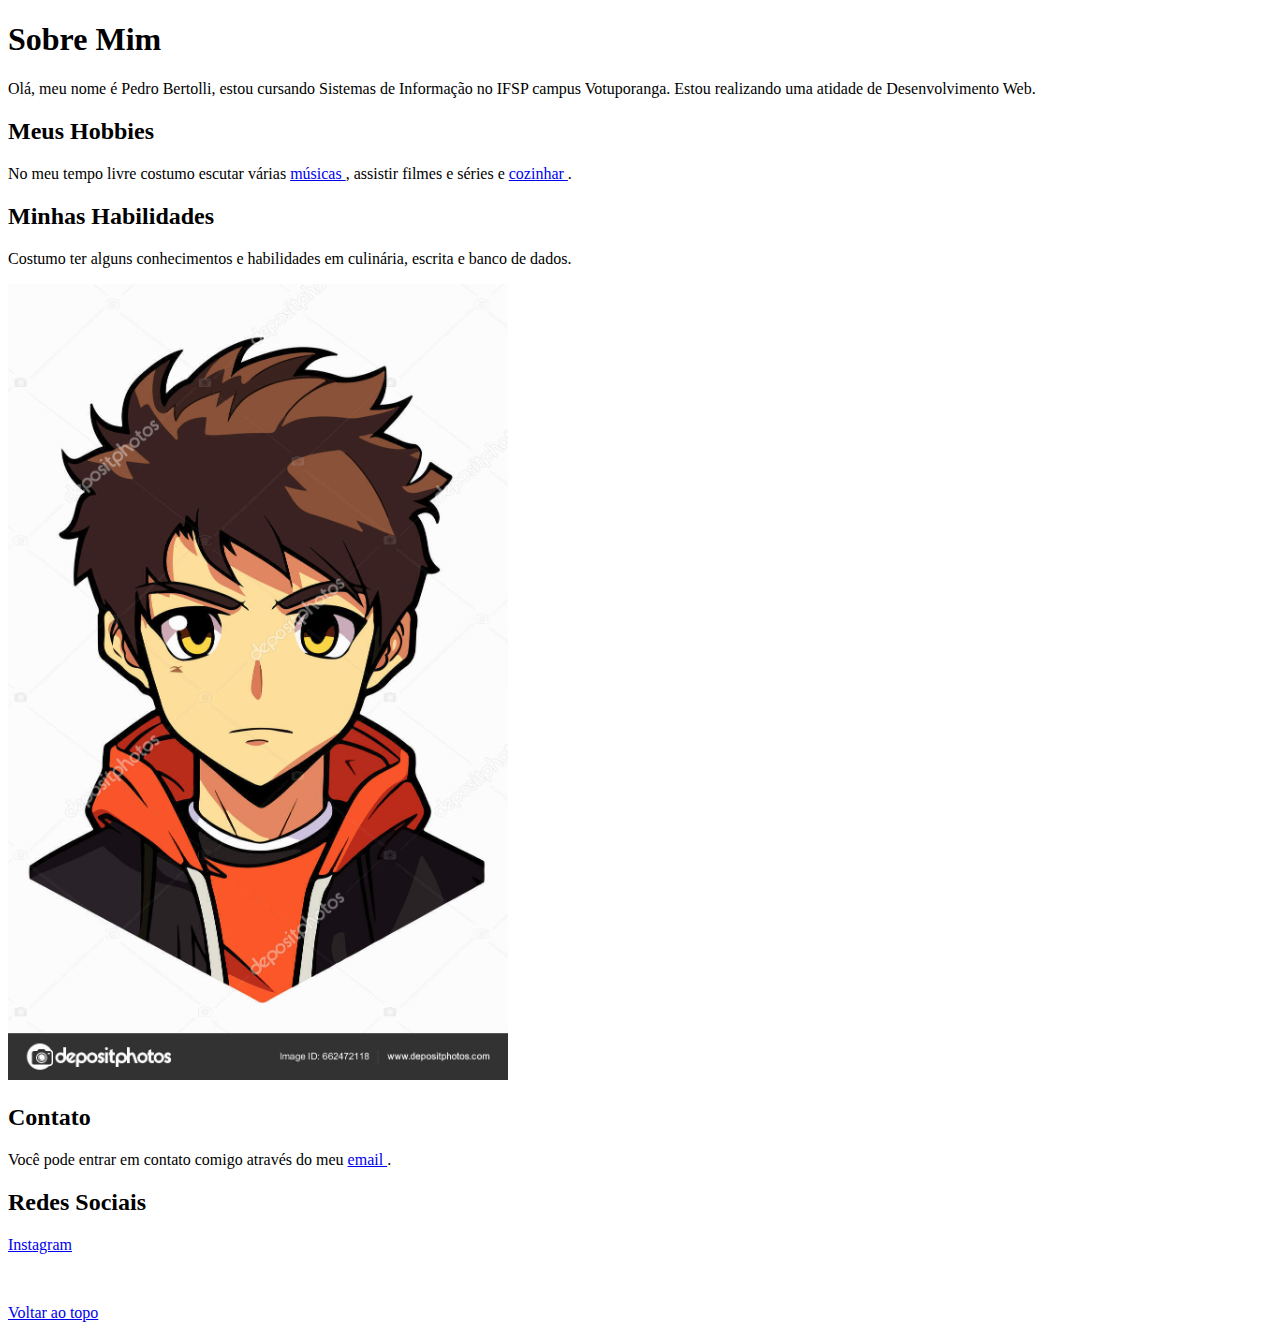
<file: index.html>
<!DOCTYPE html>
<html lang="pt-br">
<head>
    <meta charset="UTF-8">
    <meta http-equiv="X-UA-Compatible" content="IE=edge">
    <meta name="viewport" content="width=device-width, initial-scale=1.0">
    <title>Sobre Mim - Pedro</title>
</head>
<body>
    <h1 id="Topo">Sobre Mim</h1>
    <p>Olá, meu nome é Pedro Bertolli, estou cursando Sistemas de Informação no IFSP campus Votuporanga. Estou realizando uma atidade de Desenvolvimento Web.</p>
    <h2>Meus Hobbies</h2>
    <p>No meu tempo livre costumo escutar várias <a href="musicas.html" target="_self"> músicas </a>, assistir filmes e séries e <a href="receita.html" target="_self"> cozinhar </a>. </p>
    <h2>Minhas Habilidades</h2>
    <p>Costumo ter alguns conhecimentos e habilidades em culinária, escrita e banco de dados.</p>
    <img src="imagens/personagem.jpg" width="500" alt="Personagem substituto da minha foto.">
    <h2>Contato</h2>
    <p>Você pode entrar em contato comigo através do meu <a href="https://pedrobertolli34@gmail.com"> email </a>.</p>
    <h2>Redes Sociais</h2>
    <p><a href="https://www.instagram.com/pedrobertolli_/profilecard/?igsh=MTk4znhxNW51emF5ag==">Instagram</a></p>
    <br>
    <p><a href="#Topo">Voltar ao topo</a></p>
</body>
</html>
</file>
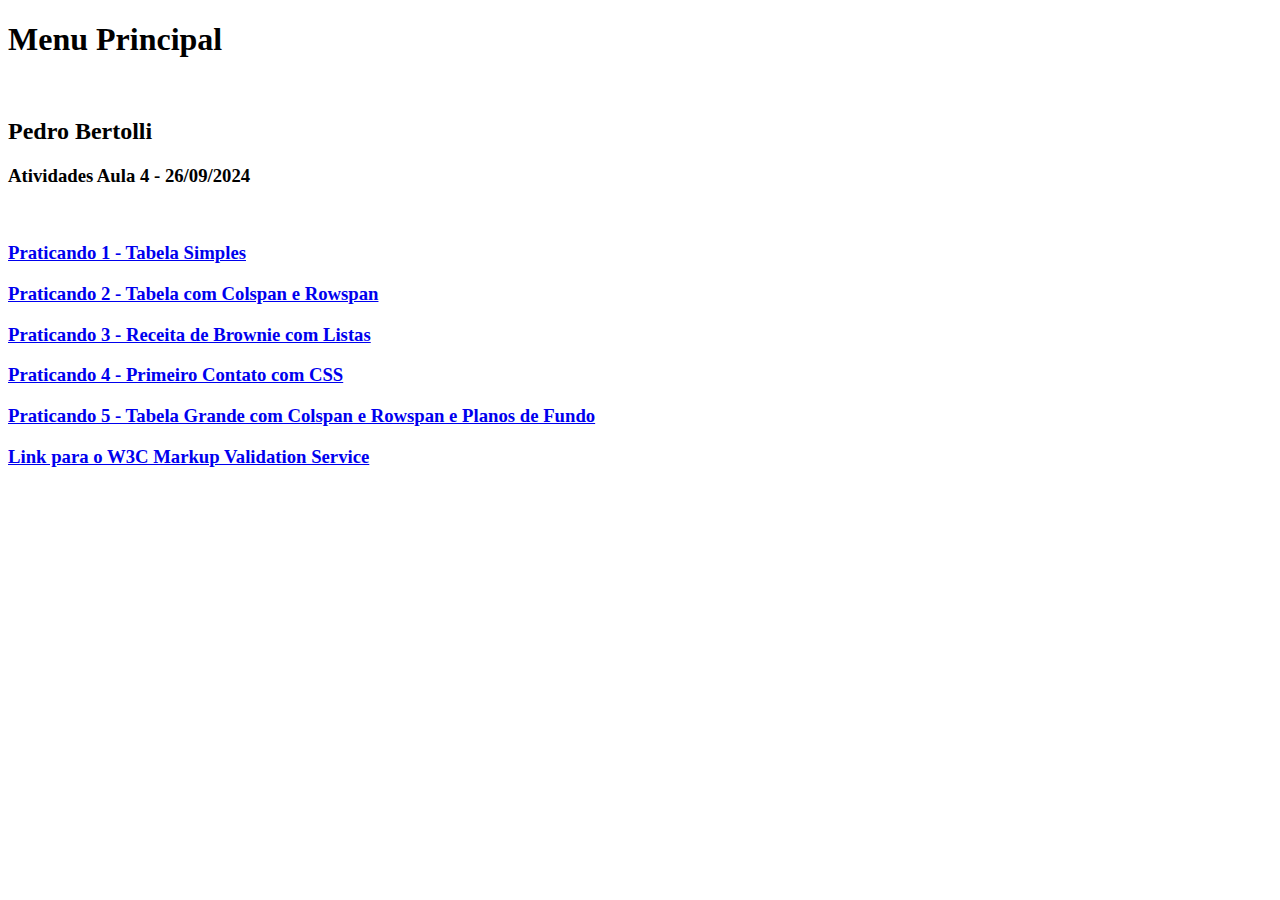
<file: praticandos0310/index.html>
<!DOCTYPE html>
<html lang="pt-br">
<head>
    <meta charset="UTF-8">
    <meta http-equiv="X-UA-Compatible" content="IE=edge">
    <meta name="viewport" content="width=device-width, initial-scale=1.0">
    <title>Menu Principal</title>
</head>
<body>
    <h1>Menu Principal</h1>
    <br>
    <h2>Pedro Bertolli</h2>
    <h3>Atividades Aula 4 - 26/09/2024</h3>
    <br>
    <h3><a href="tabelasimp.html">Praticando 1 - Tabela Simples</a></h3>
    <h3><a href="tabelacr.html">Praticando 2 - Tabela com Colspan e Rowspan</a></h3>
    <h3><a href="receita.html">Praticando 3 - Receita de Brownie com Listas</a></h3>
    <h3><a href="estilos.html">Praticando 4 - Primeiro Contato com CSS</a></h3>
    <h3><a href="estilos2.html">Praticando 5 - Tabela Grande com Colspan e Rowspan e Planos de Fundo</a></h3>
    <h3><a href="https://validator.w3.org/">Link para o W3C Markup Validation Service</a></h3>
    
</body>
</html>
</file>
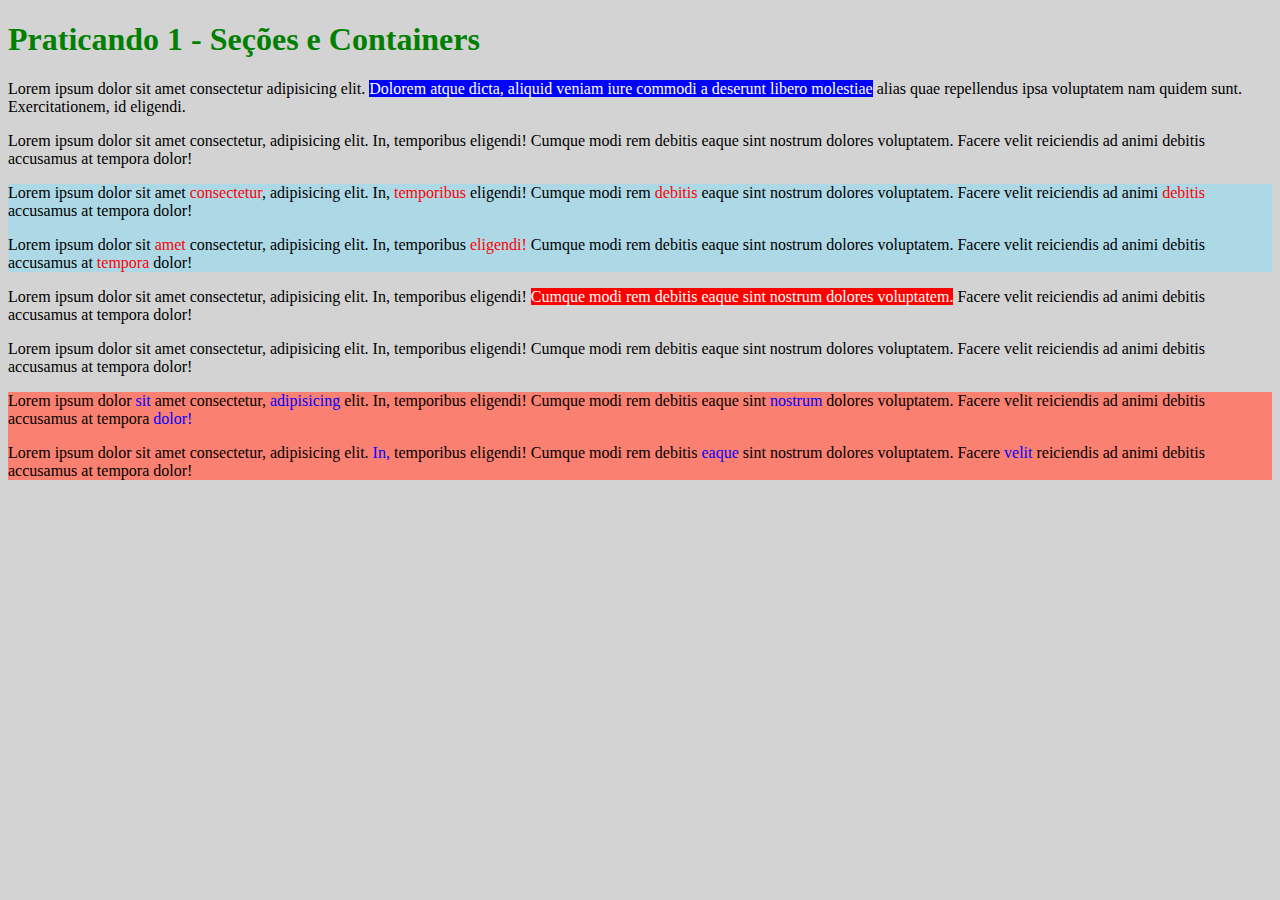
<file: praticandos1010/praticando1/index.html>
<!DOCTYPE html>
<html lang="pt-br">
<head>
    <meta charset="UTF-8">
    <meta http-equiv="X-UA-Compatible" content="IE=edge">
    <meta name="viewport" content="width=device-width, initial-scale=1.0">
    <title>Praticando 1</title>
</head>
<body>
    <style>
        body{
            background-color: lightgray;
        }

        .span1{
            background-color: blue;
            color: white;
        }

        .div1{
            background-color: lightgray;
        }

        .div2{
            background-color: lightblue;
        }

        .span2{
            color: red;
        }

        .span3{
            background-color: red;
            color: white;
        }

        .div3{
            background-color: salmon;
        }

        .span4{
            color: blue;
        }


    </style>
    <div class="div1">
        <h1 style="color: green ;">Praticando 1 - Seções e Containers</h1>
        <p class="p1">Lorem ipsum dolor sit amet consectetur adipisicing elit. <span class="span1">Dolorem atque dicta, aliquid veniam iure commodi a deserunt libero molestiae</span> alias quae repellendus ipsa voluptatem nam quidem sunt. Exercitationem, id eligendi.</p>
        <p>Lorem ipsum dolor sit amet consectetur, adipisicing elit. In, temporibus eligendi! Cumque modi rem debitis eaque sint nostrum dolores voluptatem. Facere velit reiciendis ad animi debitis accusamus at tempora dolor!</p>
    </div>
    <div class="div2">
        <p>Lorem ipsum dolor sit amet <span class="span2">consectetur</span>, adipisicing elit. In, <span class="span2">temporibus</span> eligendi! Cumque modi rem <span class="span2">debitis</span> eaque sint nostrum dolores voluptatem. Facere velit reiciendis ad animi <span class="span2">debitis</span> accusamus at tempora dolor!</p>
        <p>Lorem ipsum dolor sit <span class="span2">amet</span> consectetur, adipisicing elit. In, temporibus <span class="span2">eligendi!</span> Cumque modi rem debitis eaque sint nostrum dolores voluptatem. Facere velit reiciendis ad animi debitis accusamus at <span class="span2">tempora</span> dolor!</p>
    </div>
    <div class="div1">
        <p>Lorem ipsum dolor sit amet consectetur, adipisicing elit. In, temporibus eligendi! <span class="span3">Cumque modi rem debitis eaque sint nostrum dolores voluptatem.</span>  Facere velit reiciendis ad animi debitis accusamus at tempora dolor!</p>
        <p>Lorem ipsum dolor sit amet consectetur, adipisicing elit. In, temporibus eligendi! Cumque modi rem debitis eaque sint nostrum dolores voluptatem. Facere velit reiciendis ad animi debitis accusamus at tempora dolor!</p>
    </div>
    <div class="div3">
        <p>Lorem ipsum dolor <span class="span4">sit</span> amet consectetur, <span class="span4">adipisicing</span> elit. In, temporibus eligendi! Cumque modi rem debitis eaque sint <span class="span4">nostrum</span> dolores voluptatem. Facere velit reiciendis ad animi debitis accusamus at tempora <span class="span4">dolor!</span></p>
        <p>Lorem ipsum dolor sit amet consectetur, adipisicing elit. <span class="span4">In,</span> temporibus eligendi! Cumque modi rem debitis <span class="span4">eaque</span> sint nostrum dolores voluptatem. Facere <span class="span4">velit</span> reiciendis ad animi debitis accusamus at tempora dolor!</p>
    </div>
    
</body>
</html>
</file>
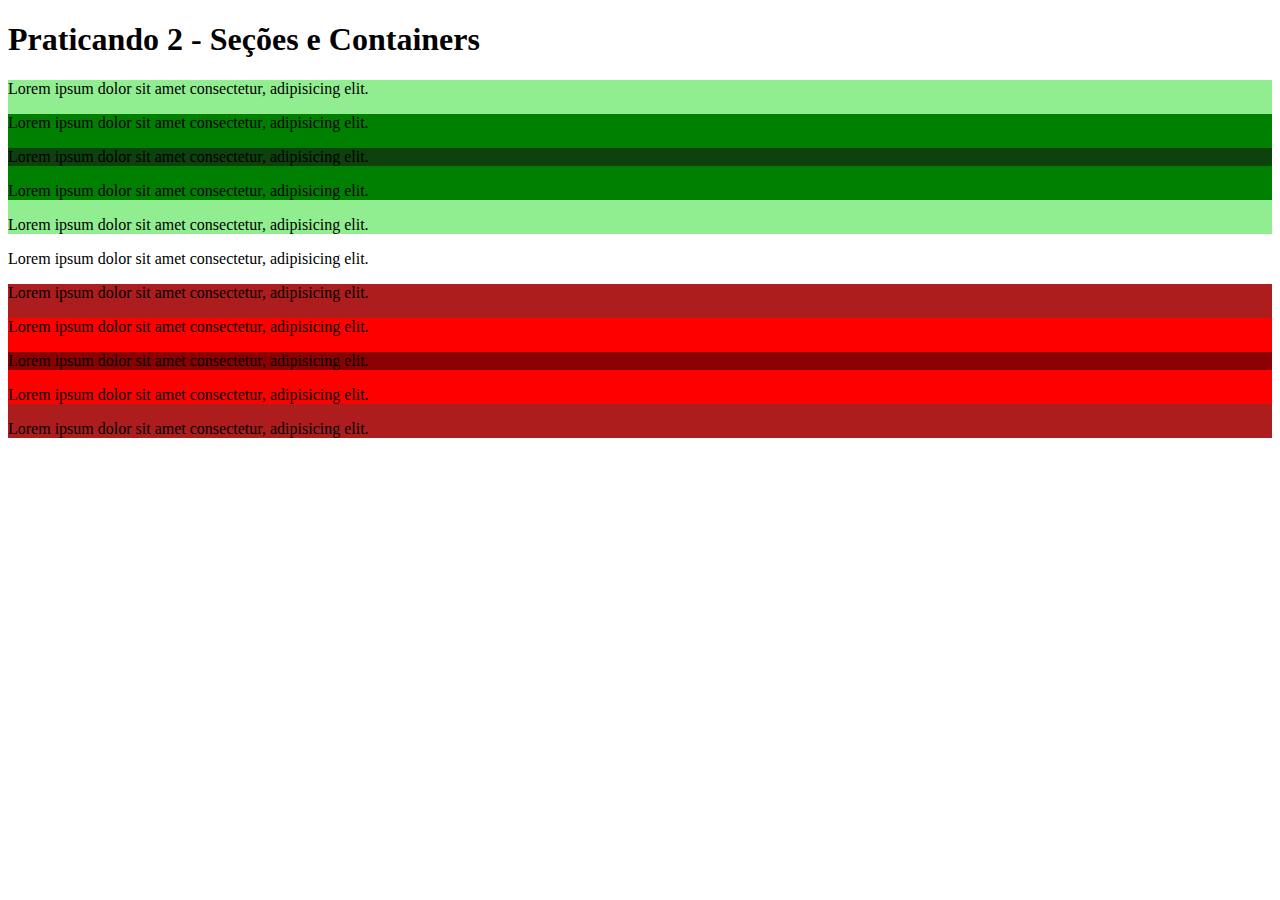
<file: praticandos1010/praticando2/index.html>
<!DOCTYPE html>
<html lang="pt-br">
<head>
    <meta charset="UTF-8">
    <meta http-equiv="X-UA-Compatible" content="IE=edge">
    <meta name="viewport" content="width=device-width, initial-scale=1.0">
    <link rel="stylesheet" href="style.css">
    <title>Praticando 2</title>
</head>
<body>
    <h1>Praticando 2 - Seções e Containers</h1>
    <div class="div1">
        <p>Lorem ipsum dolor sit amet consectetur, adipisicing elit.</p>
            <div class="div2">
                <p>Lorem ipsum dolor sit amet consectetur, adipisicing elit.</p>
                <div class="div3">
                    <p>Lorem ipsum dolor sit amet consectetur, adipisicing elit.</p>
                </div>
                <p>Lorem ipsum dolor sit amet consectetur, adipisicing elit.</p>
            </div>
        <p>Lorem ipsum dolor sit amet consectetur, adipisicing elit.</p>
    </div>
    <p>Lorem ipsum dolor sit amet consectetur, adipisicing elit.</p>
    <div class="div4">
        <p>Lorem ipsum dolor sit amet consectetur, adipisicing elit.</p>
        <div class="div5">
            <p>Lorem ipsum dolor sit amet consectetur, adipisicing elit.</p>
            <div class="div6">
                <p>Lorem ipsum dolor sit amet consectetur, adipisicing elit.</p>
            </div>
            <p>Lorem ipsum dolor sit amet consectetur, adipisicing elit.</p>
        </div>
        <p>Lorem ipsum dolor sit amet consectetur, adipisicing elit.</p>
    </div>
    
</body>
</html>
</file>
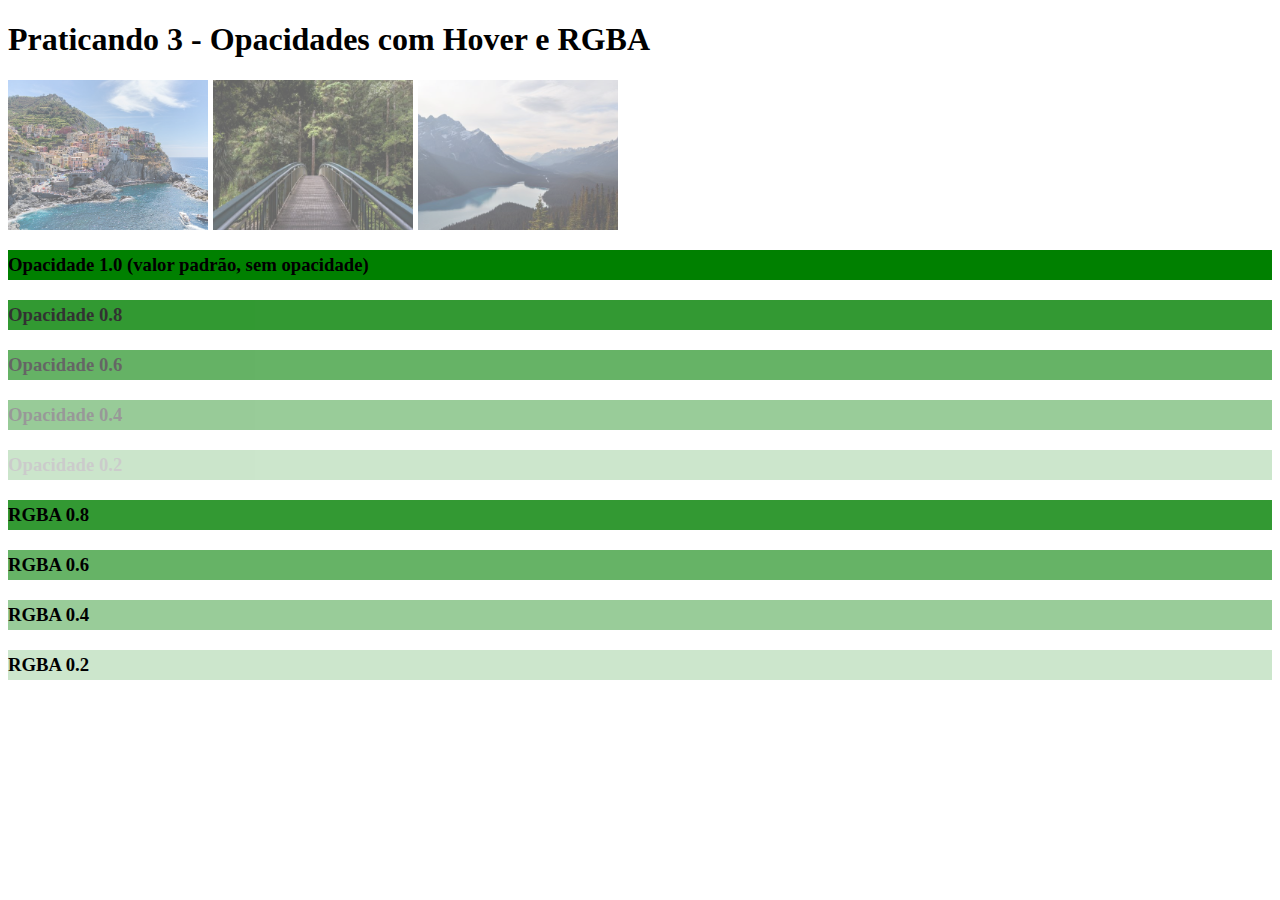
<file: praticandos1010/praticando5/index.html>
<!DOCTYPE html>
<html lang="pt">
<head>
    <meta charset="UTF-8">
    <meta name="viewport" content="width=device-width, initial-scale=1.0">
    <title>Praticando Opacidades com Hover e RGBA</title>
    <style>
        .container {
            display: flex;
            gap: 5px; /* Define o espaçamento entre as imagens */
            margin-bottom: 20px;
        }
        .image {
            width: 200px;
            height: 150px;
            background-size: cover;
            background-position: center;
            margin: 0; /* Removido completamente qualquer espaçamento entre as imagens */
            transition: opacity 0.5s;
            opacity: 0.6; /* Opacidade inicial das imagens */
        }

        /* Imagens voltam ao normal ao passar o mouse */
        .image:hover {
            opacity: 1;
        }

        /* Estilos específicos para cada imagem */
        .image1 {
            background-image: url('imagens/img_5terre.jpg');
        }
        .image2 {
            background-image: url('imagens/img_forest.jpg');
        }
        .image3 {
            background-image: url('imagens/img_mountains.jpg');
        }

        /* Caixas com fundo colorido usando opacity */
        .color-box {
            width: 100%;
            height: 30px;
            margin: 20px auto;
            background-color: green; /* Cor de fundo sólida */
            display: flex; /* Adicionado para centralizar o texto */
            align-items: center; /* Alinha verticalmente */
        }

        /* Opacidade das caixas de cor usando a propriedade opacity */
        .opacity-1 { opacity: 1; }
        .opacity-0_8 { opacity: 0.8; }
        .opacity-0_6 { opacity: 0.6; }
        .opacity-0_4 { opacity: 0.4; }
        .opacity-0_2 { opacity: 0.2; }

        /* Caixas feitas com RGBA */
        .rgba-box {
            width: 100%;
            height: 30px;
            margin: 20px auto;
            display: flex; /* Adicionado para centralizar o texto */
            align-items: center; /* Alinha verticalmente */
            color: black;
        }
        .rgba-0_8 { background-color: rgba(0, 128, 0, 0.8); }
        .rgba-0_6 { background-color: rgba(0, 128, 0, 0.6); }
        .rgba-0_4 { background-color: rgba(0, 128, 0, 0.4); }
        .rgba-0_2 { background-color: rgba(0, 128, 0, 0.2); }
    </style>
</head>
<body>
    <h1>Praticando 3 - Opacidades com Hover e RGBA</h1>

    <!-- Primeira linha com imagens e hover -->
    <div class="container">
        <div class="image image1"></div>
        <div class="image image2"></div>
        <div class="image image3"></div>
    </div>

    <!-- Caixas de texto com fundo sólido (sem imagens) -->
    <div class="color-box opacity-1">
        <h3>Opacidade 1.0 (valor padrão, sem opacidade)</h3>
    </div>
    <div class="color-box opacity-0_8">
        <h3>Opacidade 0.8</h3>
    </div>
    <div class="color-box opacity-0_6">
        <h3>Opacidade 0.6</h3>
    </div>
    <div class="color-box opacity-0_4">
        <h3>Opacidade 0.4</h3>
    </div>
    <div class="color-box opacity-0_2">
        <h3>Opacidade 0.2</h3>
    </div>

    <!-- Caixas de texto feitas com RGBA -->
    <div class="rgba-box rgba-0_8">
        <h3>RGBA 0.8</h3>
    </div>
    <div class="rgba-box rgba-0_6">
        <h3>RGBA 0.6</h3>
    </div>
    <div class="rgba-box rgba-0_4">
        <h3>RGBA 0.4</h3>
    </div>
    <div class="rgba-box rgba-0_2">
        <h3>RGBA 0.2</h3>
    </div>
</body>
</html>
</file>
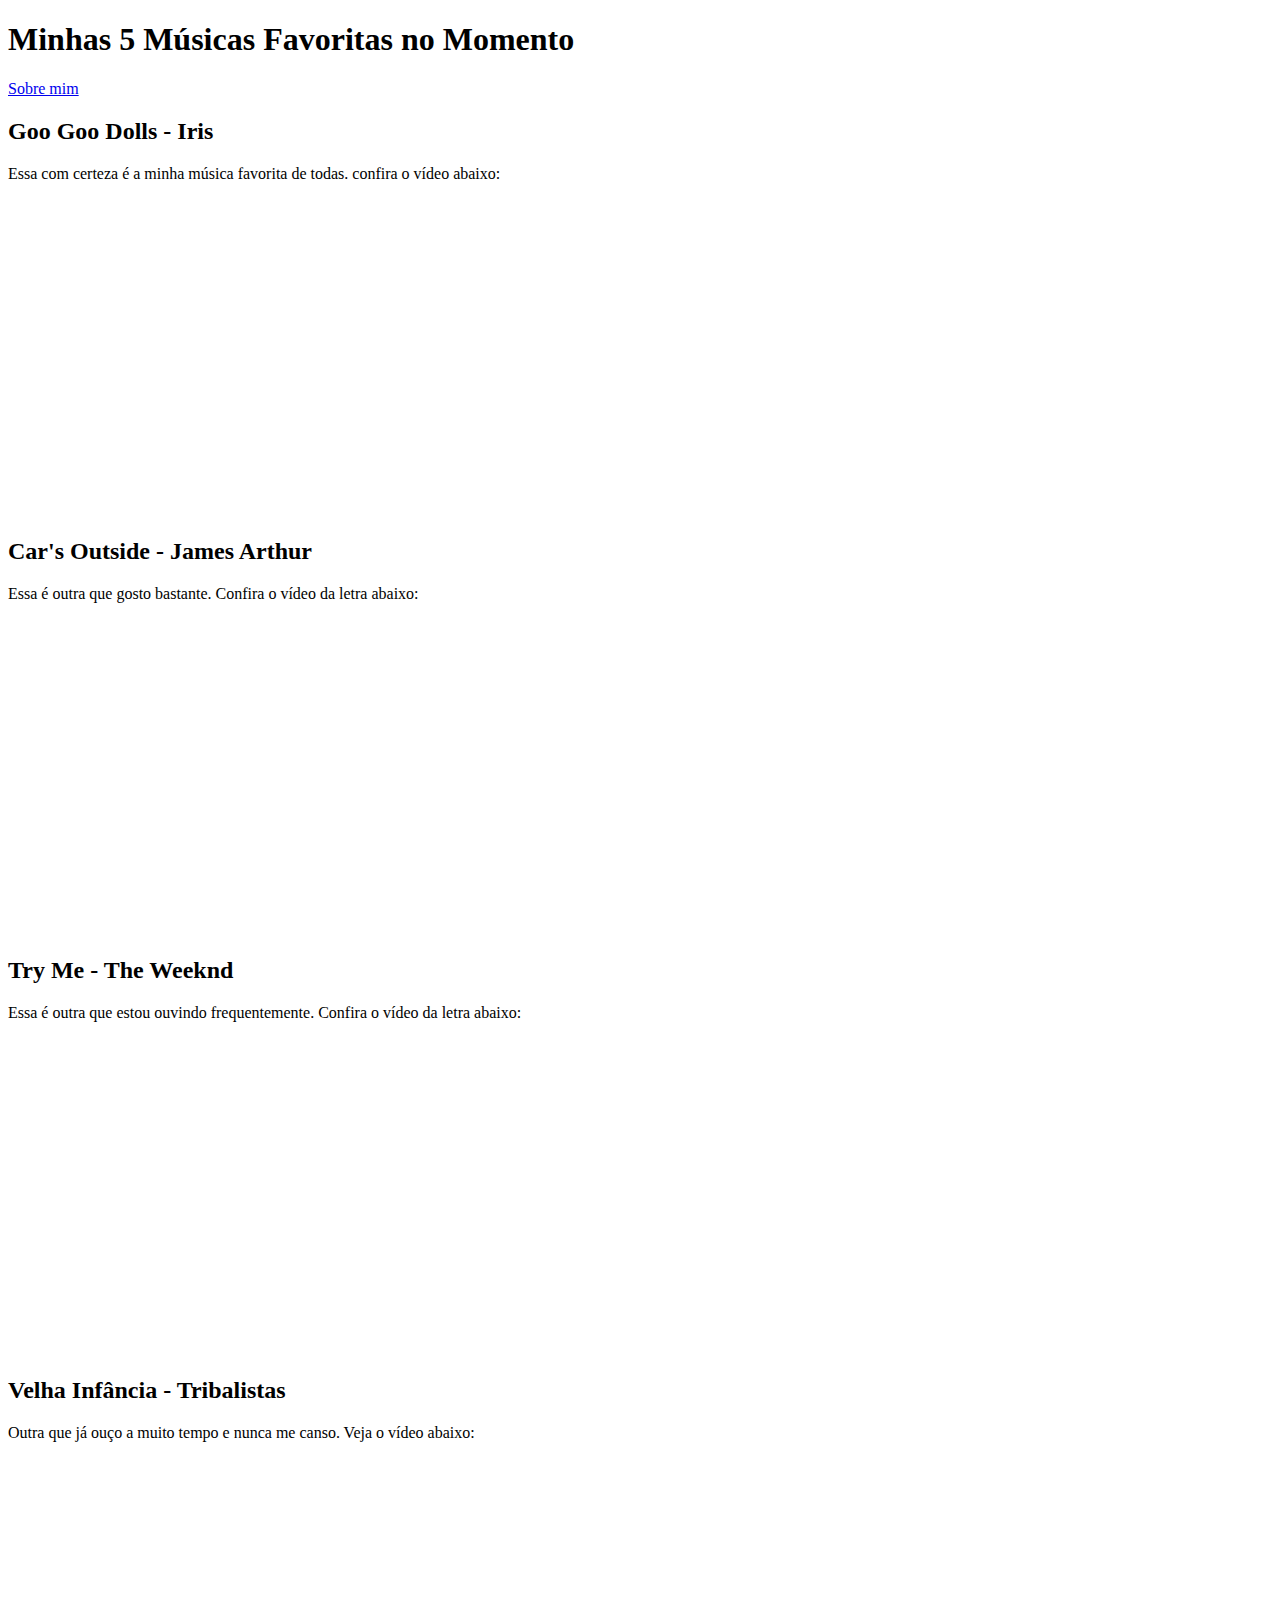
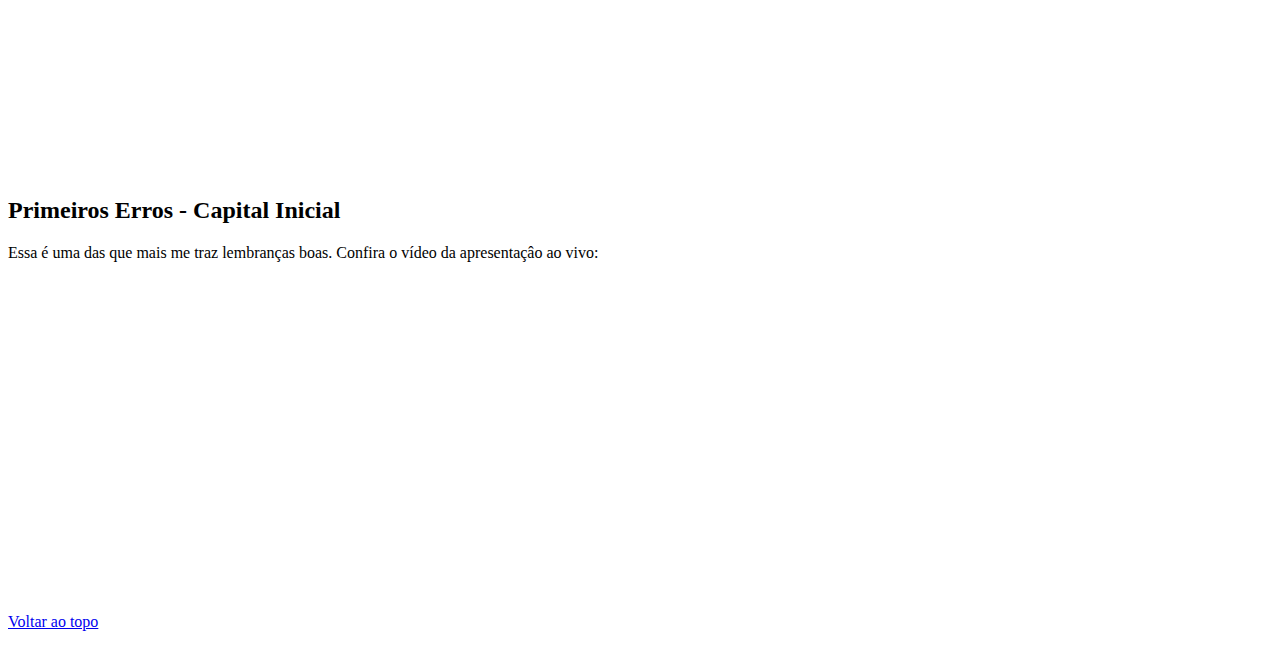
<file: musicas.html>
<!DOCTYPE html>
<html lang="pt-br">
<head>
    <meta charset="UTF-8">
    <meta http-equiv="X-UA-Compatible" content="IE=edge">
    <meta name="viewport" content="width=device-width, initial-scale=1.0">
    <title>Músicas</title>
</head>
<body>
    <h1 id="Topo">Minhas 5 Músicas Favoritas no Momento</h1>
    <p><a href="index.html">Sobre mim</a></p>
    <h2>Goo Goo Dolls - Iris</h2>
    <p>Essa com certeza é a minha música favorita de todas. confira o vídeo abaixo:</p>
    <iframe width="560" height="315" src="https://www.youtube.com/embed/NdYWuo9OFAw?si=ZsyD0Aq7tJuqbiKj" title="YouTube video player" frameborder="0" allow="accelerometer; autoplay; clipboard-write; encrypted-media; gyroscope; picture-in-picture; web-share" referrerpolicy="strict-origin-when-cross-origin" allowfullscreen></iframe>
    <h2>Car's Outside - James Arthur</h2>
    <p>Essa é outra que gosto bastante. Confira o vídeo da letra abaixo:</p>
    <iframe width="560" height="315" src="https://www.youtube.com/embed/v27COkZT4GY?si=5_WYRiXDY-wWqYdC" title="YouTube video player" frameborder="0" allow="accelerometer; autoplay; clipboard-write; encrypted-media; gyroscope; picture-in-picture; web-share" referrerpolicy="strict-origin-when-cross-origin" allowfullscreen></iframe>
    <h2>Try Me - The Weeknd</h2>
    <p>Essa é outra que estou ouvindo frequentemente. Confira o vídeo da letra abaixo:</p>
    <iframe width="560" height="315" src="https://www.youtube.com/embed/y08R20KflNM?si=glensqhjEKvxlkuA" title="YouTube video player" frameborder="0" allow="accelerometer; autoplay; clipboard-write; encrypted-media; gyroscope; picture-in-picture; web-share" referrerpolicy="strict-origin-when-cross-origin" allowfullscreen></iframe>
    <h2>Velha Infância - Tribalistas</h2>
    <p>Outra que já ouço a muito tempo e nunca me canso. Veja o vídeo abaixo:</p>
    <iframe width="560" height="315" src="https://www.youtube.com/embed/iyJDuJggiEM?si=V8vUqILtJBHukJT_" title="YouTube video player" frameborder="0" allow="accelerometer; autoplay; clipboard-write; encrypted-media; gyroscope; picture-in-picture; web-share" referrerpolicy="strict-origin-when-cross-origin" allowfullscreen></iframe>
    <h2>Primeiros Erros - Capital Inicial</h2>
    <p>Essa é uma das que mais me traz lembranças boas. Confira o vídeo da apresentaçâo ao vivo:</p>
    <iframe width="560" height="315" src="https://www.youtube.com/embed/jabmx3QoJGA?si=DYwSK1x4SOwQUjqz" title="YouTube video player" frameborder="0" allow="accelerometer; autoplay; clipboard-write; encrypted-media; gyroscope; picture-in-picture; web-share" referrerpolicy="strict-origin-when-cross-origin" allowfullscreen></iframe>
    <p><a href="#Topo">Voltar ao topo</a></p>
    
</body>
</html>
</file>
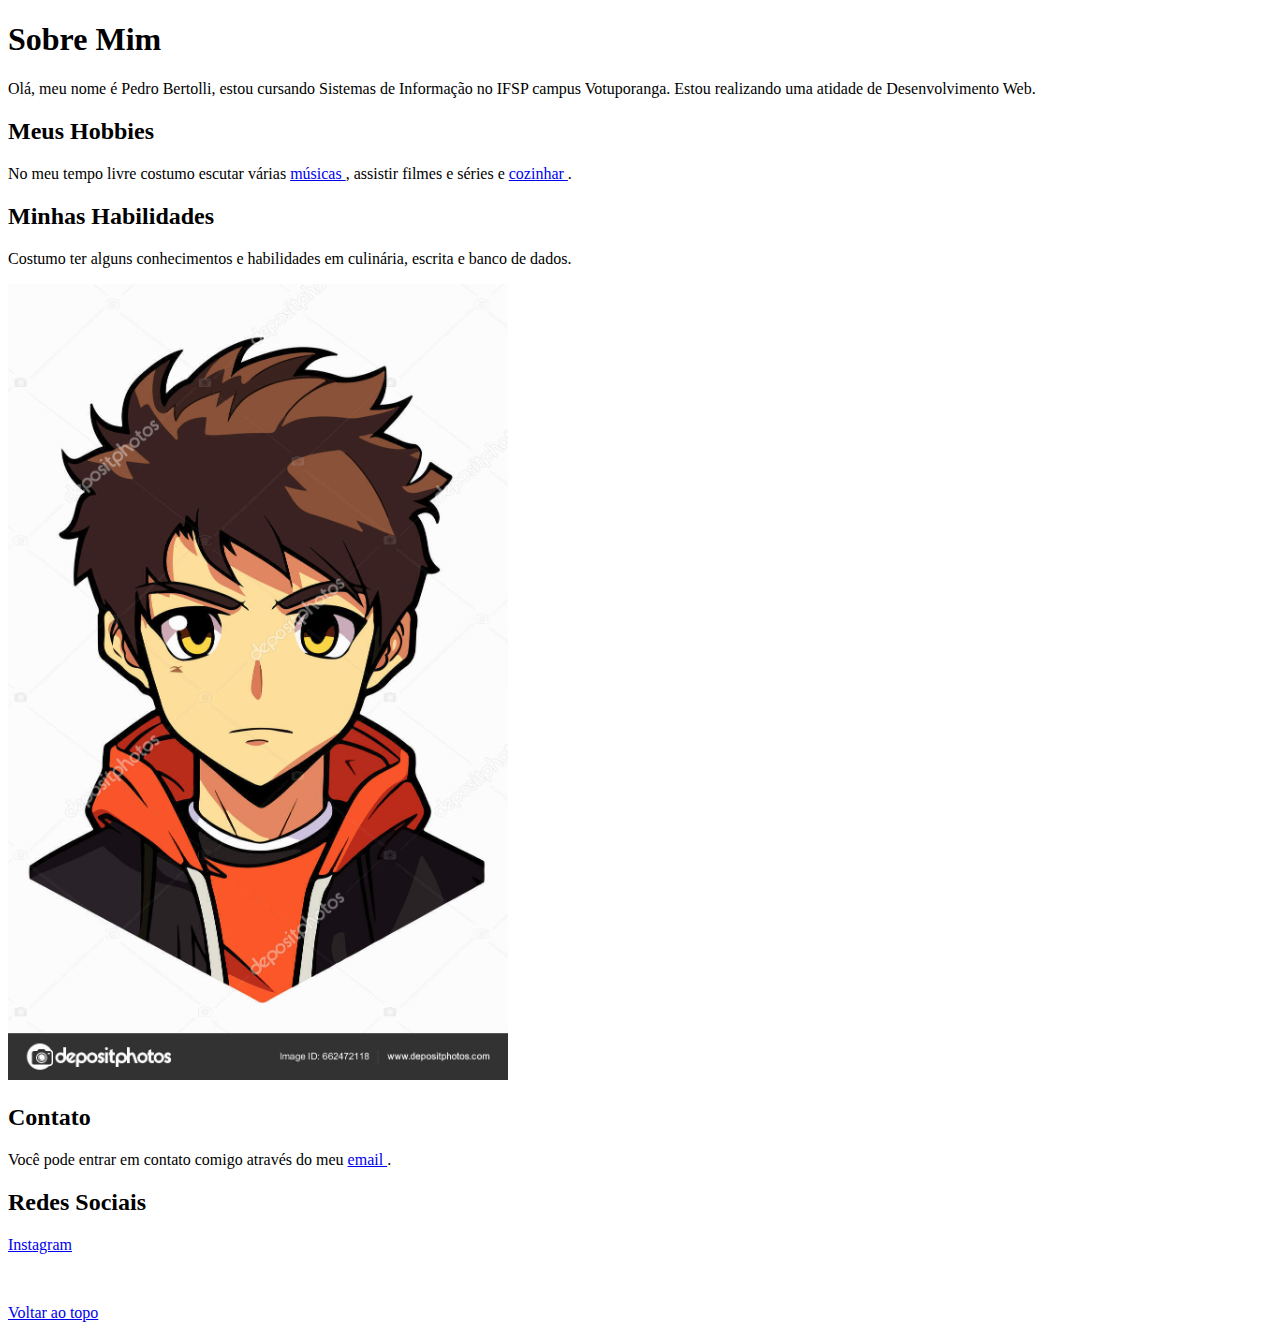
<file: principal.html>
<!DOCTYPE html>
<html lang="pt-br">
<head>
    <meta charset="UTF-8">
    <meta http-equiv="X-UA-Compatible" content="IE=edge">
    <meta name="viewport" content="width=device-width, initial-scale=1.0">
    <title>Sobre Mim - Pedro</title>
</head>
<body>
    <h1 id="Topo">Sobre Mim</h1>
    <p>Olá, meu nome é Pedro Bertolli, estou cursando Sistemas de Informação no IFSP campus Votuporanga. Estou realizando uma atidade de Desenvolvimento Web.</p>
    <h2>Meus Hobbies</h2>
    <p>No meu tempo livre costumo escutar várias <a href="musicas.html" target="_self"> músicas </a>, assistir filmes e séries e <a href="receita.html" target="_self"> cozinhar </a>. </p>
    <h2>Minhas Habilidades</h2>
    <p>Costumo ter alguns conhecimentos e habilidades em culinária, escrita e banco de dados.</p>
    <img src="imagens/personagem.jpg" width="500" alt="Personagem substituto da minha foto.">
    <h2>Contato</h2>
    <p>Você pode entrar em contato comigo através do meu <a href="https://pedrobertolli34@gmail.com"> email </a>.</p>
    <h2>Redes Sociais</h2>
    <p><a href="https://www.instagram.com/pedrobertolli_/profilecard/?igsh=MTk4znhxNW51emF5ag==">Instagram</a></p>
    <br>
    <p><a href="#Topo">Voltar ao topo</a></p>
</body>
</html>
</file>
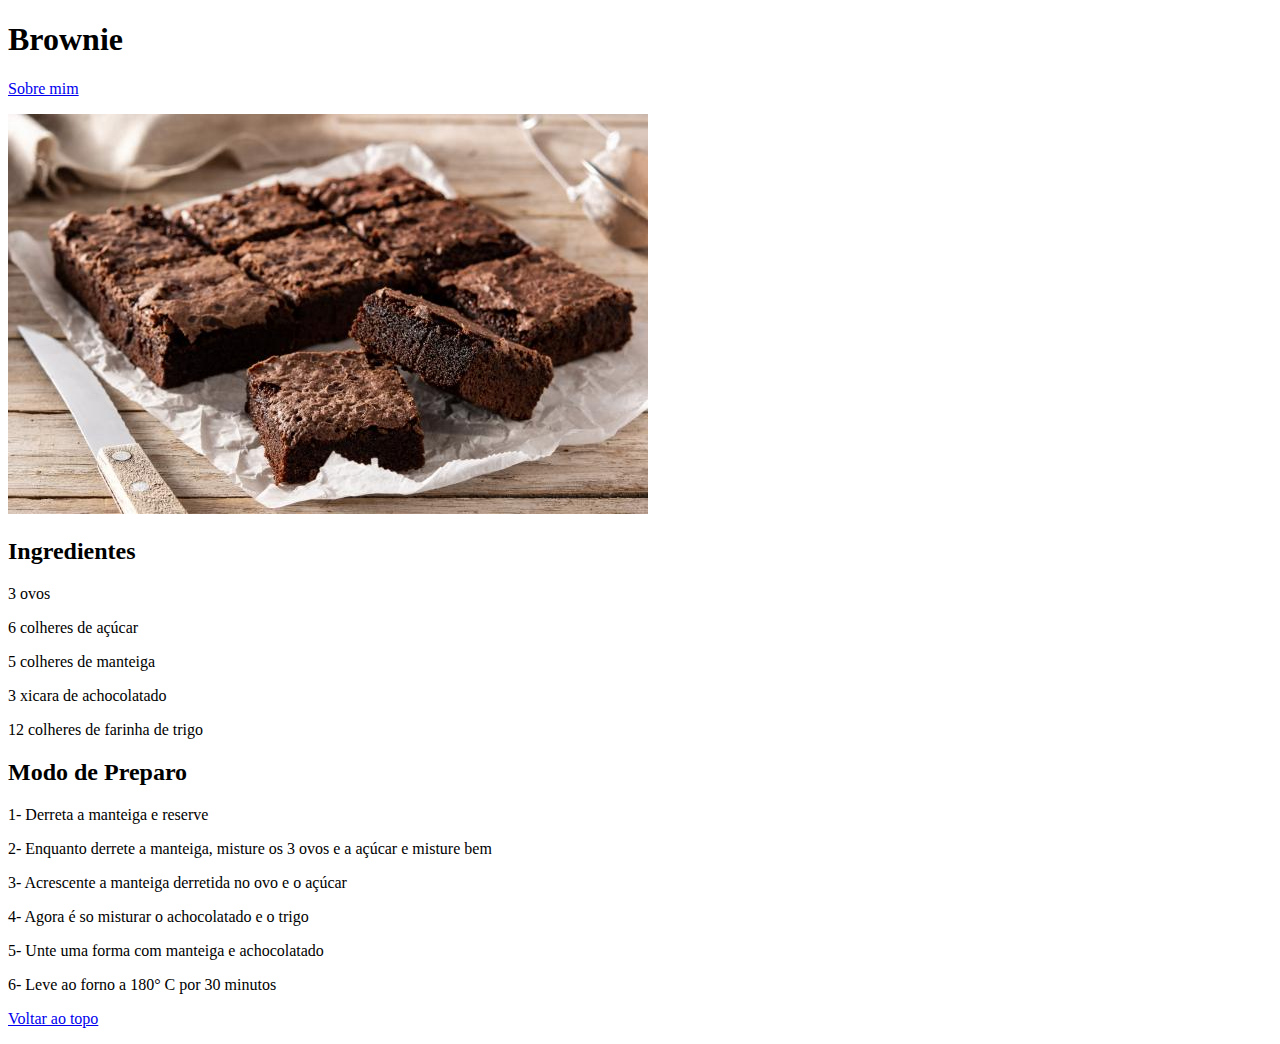
<file: receita.html>
<!DOCTYPE html>
<html lang="pt-br">
<head>
    <meta charset="UTF-8">
    <meta http-equiv="X-UA-Compatible" content="IE=edge">
    <meta name="viewport" content="width=device-width, initial-scale=1.0">
    <title>Receita</title>
</head>
<body>
    <h1 id="Topo">Brownie</h1>
    <p><a href="index.html">Sobre mim</a></p>
    <img src="imagens/brownie.jpg" alt="Imagem brownie">
    <h2>Ingredientes</h2>
    <p>3 ovos</p>
    <p>6 colheres de açúcar</p>
    <p>5 colheres de manteiga</p>
    <p>3 xicara de achocolatado</p>
    <p>12 colheres de farinha de trigo</p>
    <h2>Modo de Preparo</h2>
    <p>1- Derreta a manteiga e reserve</p>
    <p>2- Enquanto derrete a manteiga, misture os 3 ovos e a açúcar e misture bem</p>
    <p>3- Acrescente a manteiga derretida no ovo e o açúcar</p>
    <p>4- Agora é so misturar o achocolatado e o trigo</p>
    <p>5- Unte uma forma com manteiga e achocolatado</p>
    <p>6- Leve ao forno a 180° C por 30 minutos</p>
    <p><a href="#Topo">Voltar ao topo</a></p>

    
</body>
</html>
</file>
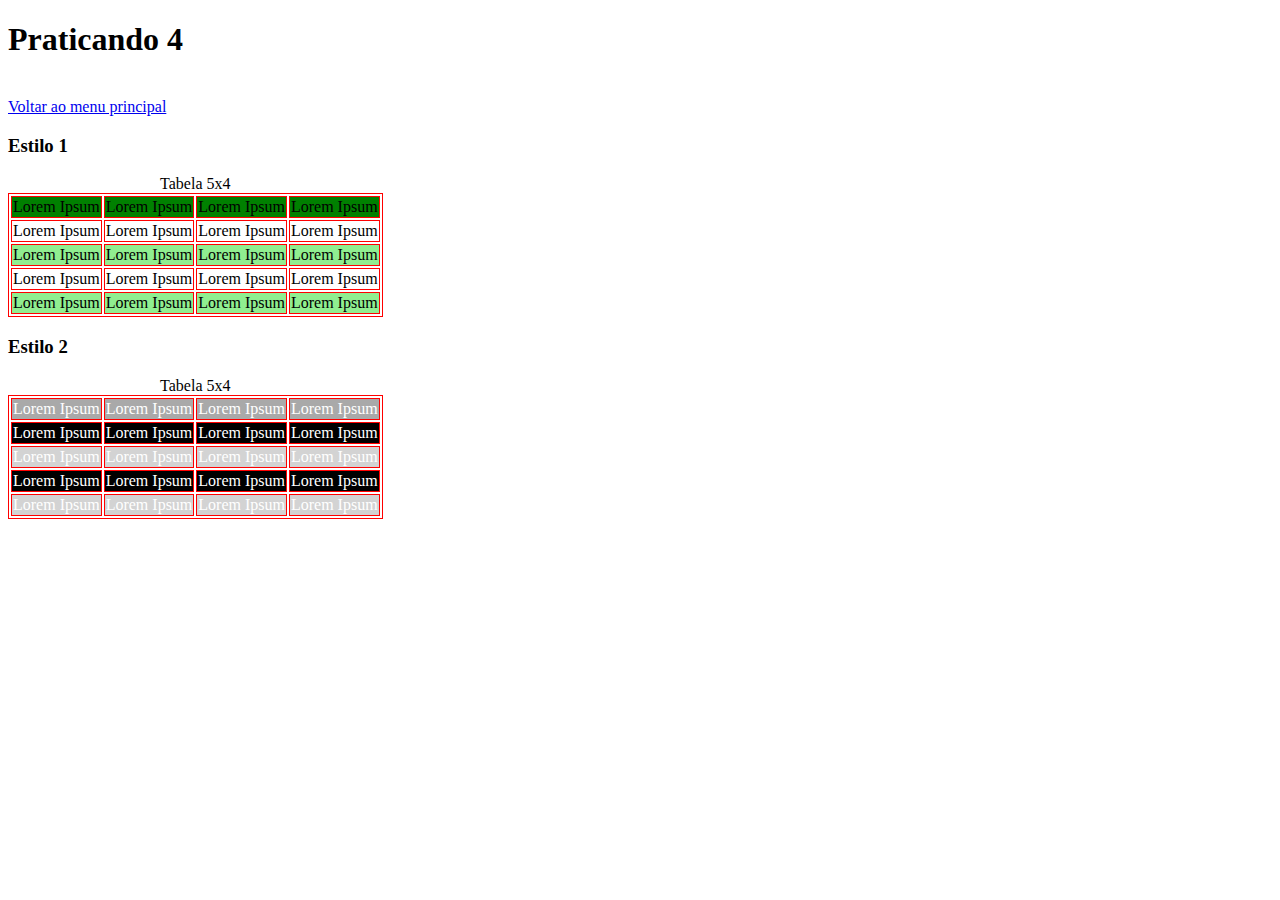
<file: praticandos0310/estilos.html>
<!DOCTYPE html>
<html lang="pt-br">
<head>
    <meta charset="UTF-8">
    <meta http-equiv="X-UA-Compatible" content="IE=edge">
    <meta name="viewport" content="width=device-width, initial-scale=1.0">
    <link rel="stylesheet" href="estilo.css">
    <title>Praticando 4</title>
</head>
<body>
    <h1>Praticando 4</h1>
    <br>
    <a href="index.html">Voltar ao menu principal</a>
    <h3>Estilo 1</h3>
    <table>
        <caption>Tabela 5x4</caption>
        <tr class="verde">
            <td>Lorem Ipsum</td>
            <td>Lorem Ipsum</td>
            <td>Lorem Ipsum</td>
            <td>Lorem Ipsum</td>
        </tr>
        <tr class="white">
            <td>Lorem Ipsum</td>
            <td>Lorem Ipsum</td>
            <td>Lorem Ipsum</td>
            <td>Lorem Ipsum</td>
        </tr>
        <tr class="verdeClaro">
            <td>Lorem Ipsum</td>
            <td>Lorem Ipsum</td>
            <td>Lorem Ipsum</td>
            <td>Lorem Ipsum</td>
        </tr>
        <tr class="white">
            <td>Lorem Ipsum</td>
            <td>Lorem Ipsum</td>
            <td>Lorem Ipsum</td>
            <td>Lorem Ipsum</td>
        </tr>
        <tr class="verdeClaro">
            <td>Lorem Ipsum</td>
            <td>Lorem Ipsum</td>
            <td>Lorem Ipsum</td>
            <td>Lorem Ipsum</td>
        </tr>
    </table>
    <h3>Estilo 2</h3>
    <table>
        <caption>Tabela 5x4</caption>
        <tr class="cinza">
            <td>Lorem Ipsum</td>
            <td>Lorem Ipsum</td>
            <td>Lorem Ipsum</td>
            <td>Lorem Ipsum</td>
        </tr>
        <tr class="preto">
            <td>Lorem Ipsum</td>
            <td>Lorem Ipsum</td>
            <td>Lorem Ipsum</td>
            <td>Lorem Ipsum</td>
        </tr>
        <tr class="cinzaClaro">
            <td>Lorem Ipsum</td>
            <td>Lorem Ipsum</td>
            <td>Lorem Ipsum</td>
            <td>Lorem Ipsum</td>
        </tr>
        <tr class="preto" >
            <td>Lorem Ipsum</td>
            <td>Lorem Ipsum</td>
            <td>Lorem Ipsum</td>
            <td>Lorem Ipsum</td>
        </tr>
        <tr class="cinzaClaro">
            <td>Lorem Ipsum</td>
            <td>Lorem Ipsum</td>
            <td>Lorem Ipsum</td>
            <td>Lorem Ipsum</td>
        </tr>
    </table>

</body>
</html>
</file>
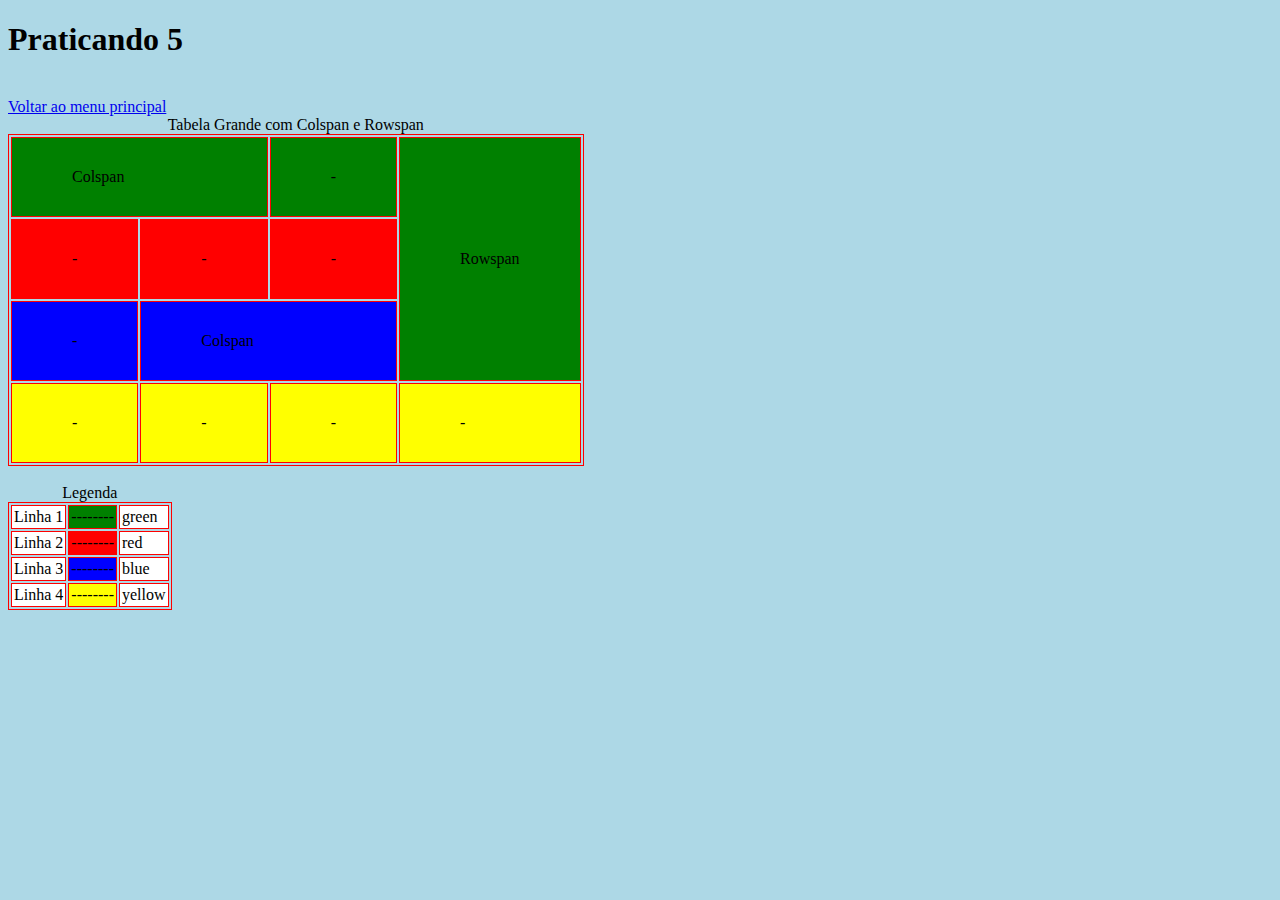
<file: praticandos0310/estilos2.html>
<!DOCTYPE html>
<html lang="pt-br">
<head>
    <meta charset="UTF-8">
    <meta http-equiv="X-UA-Compatible" content="IE=edge">
    <meta name="viewport" content="width=device-width, initial-scale=1.0">
    <link rel="stylesheet" href="estilo2.css">
    <title>Praticando 5</title>
</head>
<body>
    <h1>Praticando 5</h1>
    <br>
    <a href="index.html">Voltar ao menu principal</a>
    <table>
        <caption>Tabela Grande com Colspan e Rowspan</caption>
        <tr class="linha1">
            <td colspan="2">Colspan</td>
            <td>-</td>
            <td rowspan="3">Rowspan</td>
        </tr>
        <tr class="linha2">
            <td>-</td>
            <td>-</td>
            <td>-</td>
        </tr>
        <tr class="linha3">
            <td>-</td>
            <td colspan="2">Colspan</td>
        </tr>
        <tr class="linha4">
            <td>-</td>
            <td>-</td> 
            <td>-</td>
            <td>-</td>
        </tr>
    </table>
    <br>
    <table class="legenda">
        <caption>Legenda</caption>
        <tr>
            <td class="branco">Linha 1</td>
            <td class="linha1">--------</td> 
            <td class="branco"> green</td>
        </tr>
        <tr>
            <td class="branco">Linha 2</td>
            <td class="linha2">--------</td> 
            <td class="branco"> red</td> 
        </tr>
        <tr>
            <td class="branco">Linha 3</td>
            <td class="linha3">--------</td> 
            <td class="branco"> blue</td>
        </tr>
        <tr>
            <td class="branco">Linha 4</td>
            <td class="linha4">--------</td> 
            <td class="branco">yellow</td>
        </tr>
    </table>
    
</body>
</html>
</file>
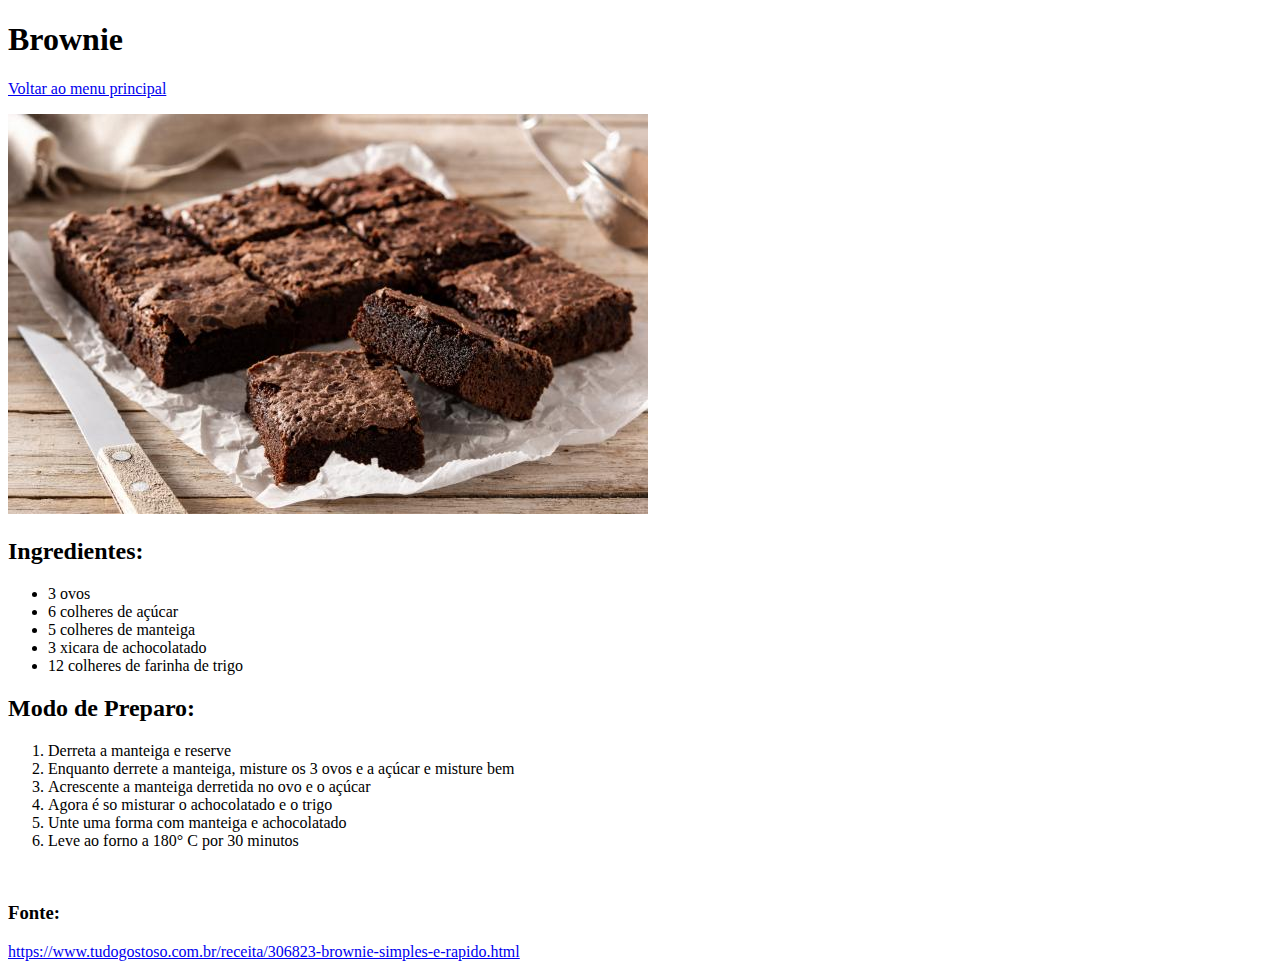
<file: praticandos0310/receita.html>
<!DOCTYPE html>
<html lang="pt-br">
<head>
    <meta charset="UTF-8">
    <meta http-equiv="X-UA-Compatible" content="IE=edge">
    <meta name="viewport" content="width=device-width, initial-scale=1.0">
    <title>Receita</title>
</head>
<body>
    <h1>Brownie</h1>
    <p><a href="index.html">Voltar ao menu principal</a></p>
    <img src="imagens/brownie.jpg" alt="Imagem brownie">
    <h2>Ingredientes:</h2>
    <ul>
        <li>3 ovos</li>
        <li>6 colheres de açúcar</li>
        <li>5 colheres de manteiga</li>
        <li>3 xicara de achocolatado</li>
        <li>12 colheres de farinha de trigo</li>
    </ul>
    <h2>Modo de Preparo:</h2>
    <ol>
        <li>Derreta a manteiga e reserve</li>
        <li>Enquanto derrete a manteiga, misture os 3 ovos e a açúcar e misture bem</li>
        <li>Acrescente a manteiga derretida no ovo e o açúcar</li>
        <li>Agora é so misturar o achocolatado e o trigo</li>
        <li>Unte uma forma com manteiga e achocolatado</li>
        <li>Leve ao forno a 180° C por 30 minutos</li>
    </ol>
    <br>
    <h3>Fonte:</h3>
   <a href="https://www.tudogostoso.com.br/receita/306823-brownie-simples-e-rapido.html">https://www.tudogostoso.com.br/receita/306823-brownie-simples-e-rapido.html</a>
    
</body>
</html>
</file>
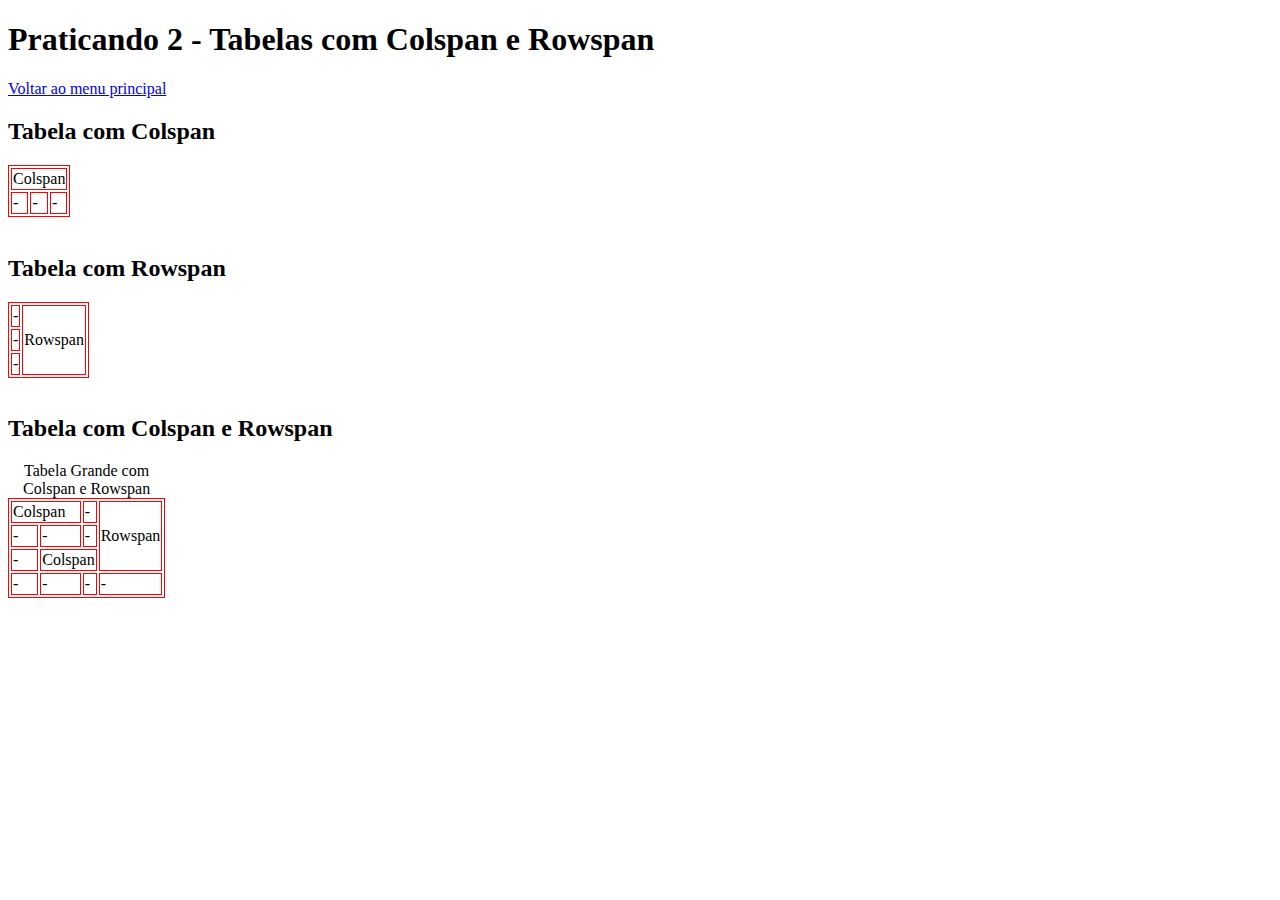
<file: praticandos0310/tabelacr.html>
<!DOCTYPE html>
<html lang="pt-br">
<head>
    <meta charset="UTF-8">
    <meta http-equiv="X-UA-Compatible" content="IE=edge">
    <meta name="viewport" content="width=device-width, initial-scale=1.0">
    <link rel="stylesheet" href="style.css">
    <title>Tabelas Colspan e Rowspan</title>
</head>
<body>
    <h1>Praticando 2 - Tabelas com Colspan e Rowspan</h1>
    <a href="index.html">Voltar ao menu principal</a>
    <br>
    <h2>Tabela com Colspan</h2>
    <table>
        <tr>
            <td colspan="3">Colspan</td>
        </tr> 
        <tr>
            <td>-</td>
            <td>-</td>
            <td>-</td>
        </tr>
    </table>
    <br>
    <h2>Tabela com Rowspan</h2>
    <table>
        <tr>
            <td>-</td>
            <td rowspan="3">Rowspan</td>
        </tr>
        <tr>
            <td>-</td>
        </tr>
        <tr>
            <td>-</td>
        </tr>
    </table>
    <br>
    <h2>Tabela com Colspan e Rowspan</h2>
    <table>
        <caption>Tabela Grande com Colspan e Rowspan</caption>
        <tr>
            <td colspan="2">Colspan</td>
            <td>-</td>
            <td rowspan="3">Rowspan</td>
        </tr>
        <tr>
            <td>-</td>
            <td>-</td>
            <td>-</td>
        </tr>
        <tr>
            <td>-</td>
            <td colspan="2">Colspan</td>
        </tr>
        <tr>
            <td>-</td>
            <td>-</td> 
            <td>-</td>
            <td>-</td>
        </tr>
    </table>
    
</body>
</html>
</file>
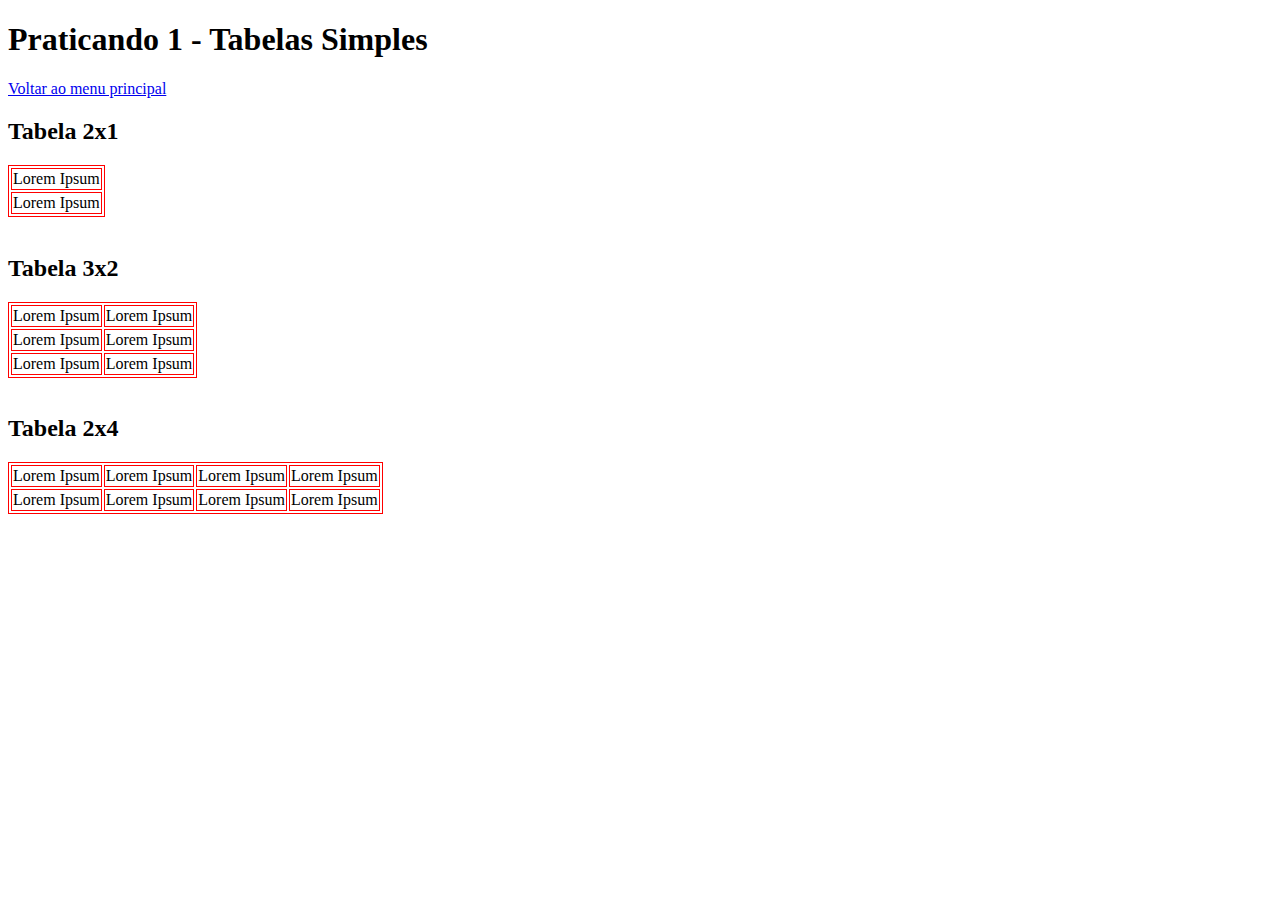
<file: praticandos0310/tabelasimp.html>
<!DOCTYPE html>
<html lang="pt-br">
<head>
    <meta charset="UTF-8">
    <meta http-equiv="X-UA-Compatible" content="IE=edge">
    <meta name="viewport" content="width=device-width, initial-scale=1.0">
    <link rel="stylesheet" href="style.css">
    <title>Tabelas Simples</title>
</head>
<body>
    <h1>Praticando 1 - Tabelas Simples</h1>
    <a href="index.html">Voltar ao menu principal</a>
    <br>
    <h2>Tabela 2x1</h2>
    <table>
        <tr>
            <td>Lorem Ipsum</td>
        </tr>
        <tr>
            <td>Lorem Ipsum</td>
        </tr>
    </table>
    <br>
    <h2>Tabela 3x2</h2>
    <table>
        <tr>
            <td>Lorem Ipsum</td>
            <td>Lorem Ipsum</td>
        </tr>
        <tr>
            <td>Lorem Ipsum</td>
            <td>Lorem Ipsum</td>
        </tr>
        <tr>
            <td>Lorem Ipsum</td>
            <td>Lorem Ipsum</td>
        </tr>
    </table>
    <br>
    <h2>Tabela 2x4</h2>
    <table>
        <tr>
            <td>Lorem Ipsum</td>
            <td>Lorem Ipsum</td>
            <td>Lorem Ipsum</td>
            <td>Lorem Ipsum</td>
        </tr>
        <tr>
            <td>Lorem Ipsum</td>
            <td>Lorem Ipsum</td>
            <td>Lorem Ipsum</td>
            <td>Lorem Ipsum</td>
        </tr>
    </table>

    
</body>
</html>
</file>
<file: praticandos1010/praticando2/style.css>
@charset "UTF-8";

.div1{
    background-color: lightgreen;
}

.div2{
    background-color: green;
}

.div3{
    background-color: rgb(13, 66, 13);
}

.div4{
    background-color: rgb(173, 29, 29);
}

.div5{
    background-color: red;
}

.div6{
    background-color: darkred;
}
</file>
<file: praticandos0310/estilo.css>
@charset "UTF-8";

p{
    color: red;
}

table, td{
    border: solid 1px red;
}


.verde{
    background-color: green;
}

.white{
    background-color: white;
}

.verdeClaro{
    background-color: lightgreen;
}

.cinza{
    background-color: darkgray;
    color: white;
}

.preto{
    background-color: black;
    color: white;
}

.cinzaClaro{
    background-color: lightgray;
    color: white;
}
</file>
<file: praticandos0310/estilo2.css>
@charset "UTF-8";

p{
    color: red;
}
body{
    background-color: lightblue;
}

table, td{
    border: solid 1px red;
}

td{
    padding: 30px 60px;
}

.linha1{
    background-color: green;
}

.linha2{
    background-color: red;
}

.linha3{
    background-color: blue;
}

.linha4{
    background-color: yellow;
}


.legenda td{
    padding: 2px;
}

.branco{
    background-color: white;
}
</file>
<file: praticandos0310/style.css>
@charset "UTF-8";

table, td{
    border: solid 1px red;
}
</file>
